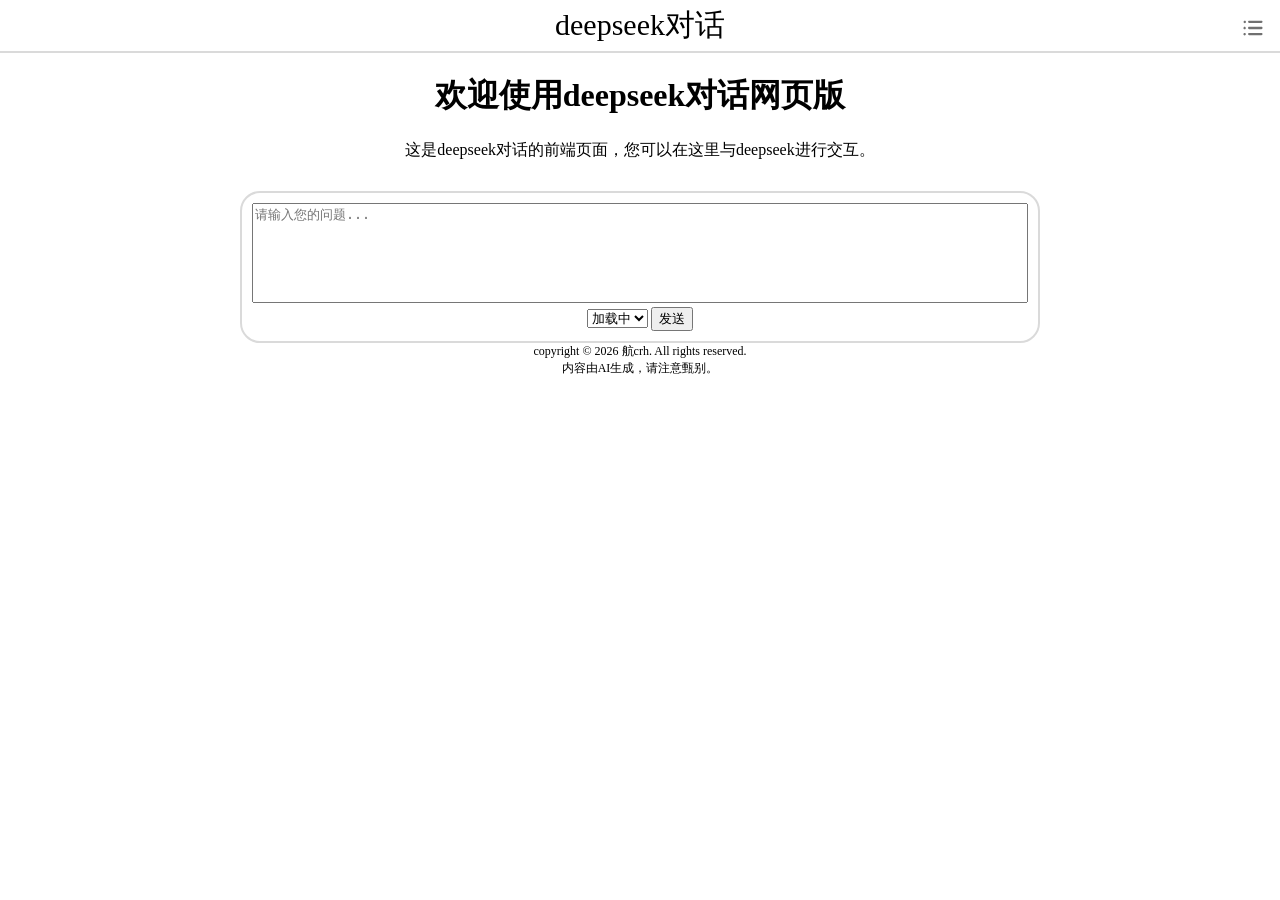
<file: frontend/index.html>
<!DOCTYPE html>
<html lang="zh">

<head>
    <meta charset="UTF-8">
    <meta name="viewport" content="width=device-width, initial-scale=1.0">
    <title>deepseek对话网页版——航的网站</title>
    <link rel="stylesheet" href="style.css">
    <script type="module" src="zero-md.js?register"></script>
    <script src="main.js"></script>
    <script src="request.js"></script>
</head>

<body>
    <header>
        <span>deepseek对话</span>
        <img id="menuIcon" src="pic/menu.svg" alt="菜单">
        <div id="menuDropdown">
            <a href="javascript:void(0)" onclick="setNewChat()">开启新对话</a>
            <a href="javascript:void(0)" onclick="showMenu('version')">版本信息</a>
            <a href="javascript:void(0)" onclick="showMenu('about')">关于</a>
        </div>
    </header>
    <main>
        <h1>欢迎使用deepseek对话网页版</h1>
        <p>这是deepseek对话的前端页面，您可以在这里与deepseek进行交互。</p>
    </main>
    <footer>
        <div id="inputArea">
            <textarea id="userInput" placeholder="请输入您的问题..."></textarea>
            <select id="modelSelect" title="在这里选择使用的模型" onchange="changeModel()">
                <option value="waiting">加载中</option>
            </select>
            <button onclick="sendRequest()" id="sendbtn">发送</button>
        </div>
        copyright &copy; <span id="copyrightDate">2025</span> 航crh. All rights reserved.<br>
        内容由AI生成，请注意甄别。
    </footer>
    <script>
        // 获取当前年份
        const currentYear = new Date().getFullYear();
        // 设置版权年份
        document.getElementById('copyrightDate').textContent = currentYear;
    </script>
    <dialog id="defaultDialog"></dialog>
</body>

</html>
</file>
<file: frontend/style.css>
*,
*::before,
*::after {
    box-sizing: border-box;
}

body {
    margin: 0px;
}

header {
    z-index: 100;
    margin-top: 5px;
    margin-bottom: 10px;
    padding-bottom: 5px;
    font-size: 30px;
    position: sticky;
    top: 0px;
    background-color: #ffffff;
    text-align: center;
    border-bottom: 2px solid #dadada;
}

/* 右上角菜单图标：垂直居中，靠右 15px */
#menuIcon {
    position: absolute;
    right: 15px;
    top: 50%;
    transform: translateY(-50%);
    cursor: pointer;
}

/* 下拉菜单面板：默认隐藏（visibility+opacity，才能做缓冲过渡） */
#menuDropdown {
    visibility: hidden;
    opacity: 0;
    position: absolute;
    top: 100%;
    right: 15px;
    min-width: 160px;
    background-color: #ffffff;
    border: 1px solid #dadada;
    border-radius: 8px;
    box-shadow: 0px 8px 16px 0px rgba(0, 0, 0, 0.2);
    overflow: hidden;
    /* 隐藏时 visibility 延迟 0.25s，给鼠标移入面板留缓冲；opacity 0.2s 淡出 */
    transition: visibility 0s 0.25s, opacity 0.2s;
}

/* 悬停图标或面板本身时显示（:has 触发） */
header:has(#menuIcon:hover) #menuDropdown,
#menuDropdown:hover {
    visibility: visible;
    opacity: 1;
    transition-delay: 0s;
}

/* 面板内的菜单项 */
#menuDropdown a {
    display: block;
    padding: 12px 16px;
    font-size: 14px;
    color: #333;
    text-decoration: none;
}

#menuDropdown a:hover {
    background-color: #f1f1f1;
}

main {
    margin: auto;
    text-align: center;
    width: calc(100% - 10px);
    max-width: 800px;
}

footer {
    position: sticky;
    margin: 20px auto 5px;
    padding-top: 10px;
    font-size: 12px;
    text-align: center;
    width: auto;
    max-width: 800px;
    width: calc(100% - 10px);
}

#inputArea {
    text-align: center;
    max-width: 800px;
    border-radius: 20px;
    border: 2px solid #dadada;
    padding: 10px;
    /* 使容器居中，并确保内边距包含在宽度内 */
    margin: 0 auto;
    box-sizing: border-box;
}

textarea {
    resize: none;
    width: 100%;
    height: 100px;
}

.thinkingPart {
    text-align: left;
    font-size: 14px;
    color: rgb(167, 167, 167);
    border-left: 1px solid rgb(211, 211, 211);
    padding-left: 5px;
    margin-top: 0px;
}

.answerPart {
    text-align: left;
    color: rgb(0, 0, 0);
}

.eachtitle {
    text-align: left;
    color: rgb(0, 0, 0);
    font-size: 17px;
    margin-top: 15px;
}

.questionArea {
    text-align: left;
    color: rgb(0, 0, 0);
    font-size: 20px;
    margin-top: 20px;
    border-radius: 5px;
    background-color: rgb(240, 240, 240);
    padding: 3px;
    /* 根据内容调整宽度 */
    width: fit-content;
    max-width: 600px;
    /* 右居中 */
    margin-left: auto;
}

/* 菜单栏容器：位于每条AI回答的左下角 */
.menuBar {
    /* flex布局，便于内部按钮排列 */
    display: flex;
    /* 垂直居中对齐所有子元素 */
    align-items: center;
    /* 按钮之间的水平间距 */
    gap: 8px;
    margin-top: 5px;
}

/* 菜单栏按钮：图标+文字的组合按钮 */
.menuBarButton {
    padding: 4px 8px;
    border-radius: 4px;
    /* 行内flex，让按钮自身也使用flex布局 */
    display: inline-flex;
    /* 垂直居中，保证图标与文字对齐 */
    align-items: center;
    /* 图标与文字之间的间距 */
    gap: 4px;
    /* 鼠标悬停时显示手型光标 */
    cursor: pointer;
    /* 按钮文字大小 */
    font-size: 14px;
    /* 按钮文字颜色（灰色） */
    color: #666;
    /* 禁止选中文字，提升交互体验 */
    user-select: none;
    /* 平滑过渡背景颜色变化 */
    transition: background-color 0.3s;
}

.menuBarButton:hover {
    background-color: #e1e1e1;
    /* 平滑过渡背景颜色变化 */
    transition: background-color 0.3s;
}

/* 菜单栏按钮中的图标 */
.menuBarButton img {
    /* 固定图标宽度 */
    width: 16px;
    /* 固定图标高度 */
    height: 16px;
    /* 兜底垂直对齐方案 */
    vertical-align: middle;
}
</file>
